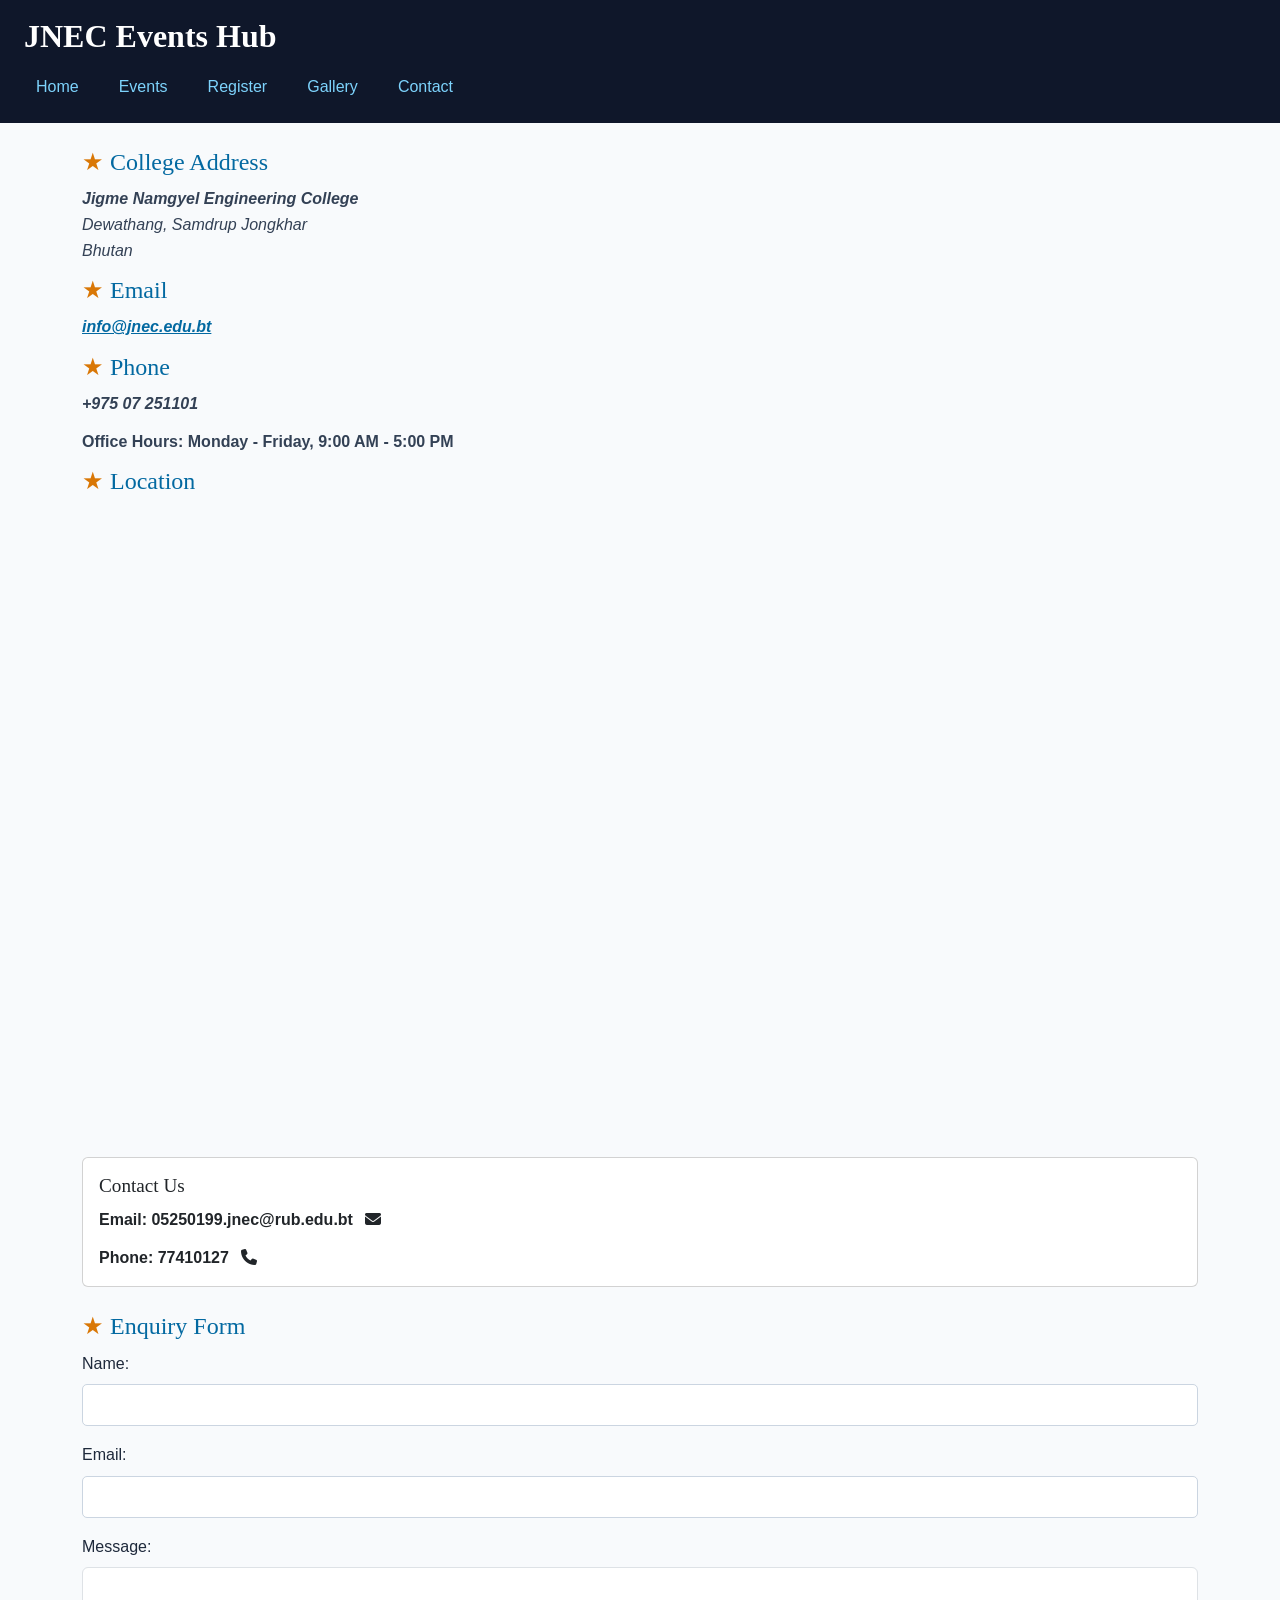
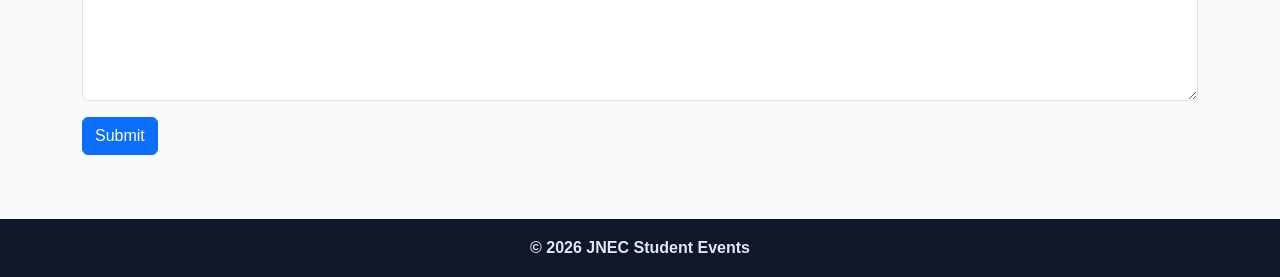
<file: contact.html>
<!DOCTYPE html>
<html lang="en">
<head>
    <meta charset="UTF-8">
    <meta name="viewport" content="width=device-width, initial-scale=1.0">

    <title>JNEC Events Hub — Contact</title>

    <!-- Bootstrap CSS -->
    <link
        href="https://cdn.jsdelivr.net/npm/bootstrap@5.3.3/dist/css/bootstrap.min.css"
        rel="stylesheet">

    <!-- Font Awesome -->
    <link
        rel="stylesheet"
        href="https://cdnjs.cloudflare.com/ajax/libs/font-awesome/6.5.2/css/all.min.css">

    <!-- Custom CSS -->
    <link rel="stylesheet" href="css/styles.css">
</head>

<body>
    <!-- Header -->
    <header id="top">
        <h1>JNEC Events Hub</h1>

        <nav id="mainNav">
            <a href="index.html">Home</a>
            <a href="events.html">Events</a>
            <a href="register.html">Register</a>
            <a href="gallery.html">Gallery</a>
            <a href="contact.html">Contact</a>
        </nav>
    </header>

    <!-- Main Content -->
    <main class="container py-4">
        <h2>College Address</h2>
        <p>
            Jigme Namgyel Engineering College<br>
            Dewathang, Samdrup Jongkhar<br>
            Bhutan
        </p>

        <h2>Email</h2>
        <p>
            <a href="mailto:info@jnec.edu.bt">info@jnec.edu.bt</a>
        </p>

        <h2>Phone</h2>
        <p>+975 07 251101</p>

        <p>Office Hours: Monday - Friday, 9:00 AM - 5:00 PM</p>

        <h2>Location</h2>

        <div class="ratio ratio-16x9 mb-4">
            <iframe
                src="https://www.google.com/maps?q=Jigme%20Namgyel%20Engineering%20College&output=embed"
                title="Jigme Namgyel Engineering College location"
                style="border: 0;"
                allowfullscreen
                loading="lazy">
            </iframe>
        </div>

        <!-- Contact Card -->
        <div class="card mb-4">
            <div class="card-body">
                <h3 class="card-title">Contact Us</h3>

                <p class="card-text">
                    Email: 05250199.jnec@rub.edu.bt
                    <i class="fas fa-envelope ms-2"></i>
                </p>

                <p class="card-text">
                    Phone: 77410127
                    <i class="fas fa-phone ms-2"></i>
                </p>
            </div>
        </div>

        <!-- Enquiry Form -->
        <h2>Enquiry Form</h2>

        <form action="#" method="post">
            <div class="mb-3">
                <label for="name" class="form-label">Name:</label>
                <input
                    type="text"
                    class="form-control"
                    id="name"
                    name="name"
                    required>
            </div>

            <div class="mb-3">
                <label for="email" class="form-label">Email:</label>
                <input
                    type="email"
                    class="form-control"
                    id="email"
                    name="email"
                    required>
            </div>

            <div class="mb-3">
                <label for="message" class="form-label">Message:</label>
                <textarea
                    class="form-control"
                    id="message"
                    name="message"
                    rows="5"
                    required></textarea>
            </div>

            <button type="submit" class="btn btn-primary">Submit</button>
        </form>
    </main>

    <!-- Footer -->
    <footer id="pageFooter">
        <p>&copy; <span id="year"></span> JNEC Student Events</p>
    </footer>

    <!-- Bootstrap JavaScript -->
    <script src="https://cdn.jsdelivr.net/npm/bootstrap@5.3.3/dist/js/bootstrap.bundle.min.js"></script>

    <!-- Custom JavaScript -->
    <script src="js/main.js"></script>
</body>
</html>
</file>
<file: css/styles.css>
/*
  FILE: css/styles.css
  JNEC Events Hub
  Shared styles for all pages
  Includes typography, layout, CSS selectors,
  responsive design, dark mode, and form validation
*/

/* =========================
   1. GLOBAL STYLES
========================= */

* {
    box-sizing: border-box;
}

html {
    scroll-behavior: smooth;
}

body {
    font-family: "Segoe UI", Arial, sans-serif;
    font-size: 16px;
    line-height: 1.6;
    margin: 0;
    color: #1e293b;
    background-color: #f8fafc;
    transition: background-color 0.3s ease, color 0.3s ease;
}

img,
video {
    max-width: 100%;
    height: auto;
}

button,
input,
textarea,
select {
    font: inherit;
}

/* =========================
   2. HEADER AND NAVIGATION
========================= */

header {
    background-color: #0f172a;
    color: #ffffff;
    padding: 16px 24px;
}

header h1 {
    color: #ffffff;
    margin-top: 0;
}

nav {
    display: flex;
    flex-wrap: wrap;
    align-items: center;
    gap: 8px;
}

nav a {
    display: inline-block;
    color: #7dd3fc;
    margin-right: 8px;
    padding: 8px 12px;
    text-decoration: none;
    border-radius: 6px;
    transition: background-color 0.2s ease, color 0.2s ease;
}

nav a:link {
    color: #7dd3fc;
}

nav a:visited {
    color: #c4b5fd;
}

nav a:hover {
    color: #ffffff;
    background-color: #334155;
}

nav a:active {
    color: #bae6fd;
}

nav a:focus-visible {
    outline: 2px solid #38bdf8;
    outline-offset: 3px;
}

/* =========================
   3. MAIN CONTENT
========================= */

main {
    width: 100%;
    max-width: 1200px;
    margin: 0 auto;
    padding: 24px;
}

section {
    margin-bottom: 28px;
    padding-left: 8px;
}

main > section {
    margin-bottom: 24px;
}

/* =========================
   4. TYPOGRAPHY
========================= */

h1,
h2,
h3 {
    font-family: Georgia, serif;
    line-height: 1.3;
}

h1 {
    color: #0f172a;
    font-size: 2rem;
    font-weight: 700;
}

h2 {
    color: #0369a1;
    font-size: 1.5rem;
    text-align: left;
}

h3 {
    color: #0f172a;
    font-size: 1.2rem;
}

h2 + p {
    font-style: italic;
}

h2 ~ p {
    color: #334155;
}

.hero-title {
    letter-spacing: 0.04em;
    word-spacing: 0.1em;
}

em {
    font-style: italic;
}

p {
    margin-bottom: 12px;
}

.highlight {
    color: crimson;
}

/* =========================
   5. INTRODUCTION SECTION
========================= */

.intro,
section.intro {
    margin: 24px 16px 32px;
    padding: 20px;
    border: 1px solid #e2e8f0;
    border-radius: 8px;
    background-color: #ffffff;
}

.intro p {
    text-indent: 2em;
    text-align: justify;
}

p.intro {
    font-size: 1.05rem;
}

#welcome {
    padding: 24px;
}

/* =========================
   6. FOOTER
========================= */

footer {
    background-color: #0f172a;
    color: #e2e8f0;
    padding: 16px 24px;
    margin-top: 40px;
    text-align: center;
}

footer p {
    margin: 0;
}

/* =========================
   7. LINKS AND SELECTORS
========================= */

a:link {
    color: #0369a1;
}

a:visited {
    color: #7c3aed;
}

a:hover {
    color: #0ea5e9;
}

a:active {
    color: #b91c1c;
}

a[target="_blank"] {
    color: #d97706;
}

/* =========================
   8. FORMS AND PSEUDO-CLASSES
========================= */

input,
textarea,
select {
    max-width: 100%;
}

input[type="text"],
input[type="email"],
input[type="tel"],
input[type="file"],
textarea,
select {
    border: 1px solid #cbd5e1;
    border-radius: 5px;
    padding: 8px;
}

input[type="file"] {
    border-style: dashed;
    border-color: #94a3b8;
}

input:focus,
textarea:focus,
select:focus {
    outline: 2px solid #0369a1;
    outline-offset: 2px;
}

input:checked + label {
    font-weight: 700;
}

/* =========================
   9. PSEUDO-ELEMENTS
========================= */

p::first-line {
    font-weight: bold;
}

.intro::first-letter {
    font-size: 1.6em;
    color: #0369a1;
}

h2::before {
    content: "★ ";
    color: #d97706;
}

li::marker {
    color: #059669;
}

::selection {
    color: #7f1d1d;
    background-color: #fde68a;
}

/* =========================
   10. TABLES
========================= */

table {
    width: 100%;
    border-collapse: collapse;
    margin: 16px 0;
}

th,
td {
    padding: 10px 12px;
    border: 1px solid #cbd5e1;
    text-align: left;
}

th {
    color: #ffffff;
    background-color: #0369a1;
}

tr:nth-child(even) {
    background-color: #f1f5f9;
}

/* =========================
   11. EVENT ELEMENTS
========================= */

.event-card {
    display: block;
    padding: 18px;
    margin-bottom: 16px;
    border: 1px solid #e2e8f0;
    border-radius: 8px;
    background-color: #ffffff;
    box-shadow: 0 2px 6px rgba(15, 23, 42, 0.08);
    transition: transform 0.2s ease, box-shadow 0.2s ease;
}

.event-card:hover {
    transform: translateY(-3px);
    box-shadow: 0 5px 12px rgba(15, 23, 42, 0.12);
}

.sold-out {
    text-decoration: line-through;
    text-decoration-color: #ef4444;
}

.badge {
    display: inline-block;
    padding: 4px 10px;
    border-radius: 20px;
    font-size: 0.85rem;
    font-weight: 600;
}

.admin-only {
    display: none;
}

/* =========================
   12. BUTTONS
========================= */

button,
.btn {
    cursor: pointer;
    transition: background-color 0.2s ease, color 0.2s ease;
}

button:focus-visible,
.btn:focus-visible {
    outline: 2px solid #0284c7;
    outline-offset: 3px;
}

button:disabled {
    cursor: not-allowed;
    opacity: 0.6;
}

/* =========================
   13. FORM ERROR STYLES
========================= */

.error {
    color: #b91c1c;
    background-color: #fef2f2;
    border: 1px solid #fecaca;
    padding: 10px 12px;
    margin: 8px 0;
    border-radius: 6px;
}

input.error,
textarea.error,
select.error {
    border: 2px solid #dc2626;
    background-color: #fff7f7;
}

.error-message {
    display: block;
    color: #b91c1c;
    font-size: 0.9rem;
    margin-top: 4px;
}

.success {
    color: #166534;
    background-color: #f0fdf4;
    border: 1px solid #bbf7d0;
    padding: 10px 12px;
    margin: 8px 0;
    border-radius: 6px;
}

[aria-invalid="true"] {
    border-color: #dc2626;
}

/* =========================
   14. DARK MODE
========================= */

body.dark-mode {
    color: #e2e8f0;
    background-color: #0f172a;
}

body.dark-mode header,
body.dark-mode footer {
    background-color: #020617;
    color: #f8fafc;
}

body.dark-mode header h1,
body.dark-mode h1,
body.dark-mode h2,
body.dark-mode h3 {
    color: #7dd3fc;
}

body.dark-mode .intro,
body.dark-mode section.intro,
body.dark-mode .event-card {
    color: #e2e8f0;
    background-color: #1e293b;
    border-color: #475569;
}

body.dark-mode nav a,
body.dark-mode nav a:link {
    color: #7dd3fc;
}

body.dark-mode nav a:visited {
    color: #c4b5fd;
}

body.dark-mode nav a:hover {
    color: #ffffff;
    background-color: #334155;
}

body.dark-mode p,
body.dark-mode h2 ~ p,
body.dark-mode li {
    color: #cbd5e1;
}

body.dark-mode a:link {
    color: #7dd3fc;
}

body.dark-mode a:visited {
    color: #c4b5fd;
}

body.dark-mode th {
    background-color: #075985;
}

body.dark-mode th,
body.dark-mode td {
    border-color: #475569;
}

body.dark-mode tr,
body.dark-mode tr:nth-child(even) {
    color: #e2e8f0;
    background-color: #1e293b;
}

body.dark-mode input,
body.dark-mode textarea,
body.dark-mode select {
    color: #f8fafc;
    background-color: #1e293b;
    border-color: #475569;
}

body.dark-mode input::placeholder,
body.dark-mode textarea::placeholder {
    color: #cbd5e1;
}

body.dark-mode input.error,
body.dark-mode textarea.error,
body.dark-mode select.error {
    border-color: #f87171;
    background-color: #450a0a;
}

body.dark-mode .error {
    color: #fecaca;
    background-color: #450a0a;
    border-color: #b91c1c;
}

body.dark-mode .error-message {
    color: #fca5a5;
}

body.dark-mode .success {
    color: #bbf7d0;
    background-color: #052e16;
    border-color: #166534;
}

/* =========================
   15. RESPONSIVE DESIGN
========================= */

@media (max-width: 768px) {
    main {
        padding: 18px;
    }

    nav {
        gap: 4px;
    }

    nav a {
        margin-right: 4px;
        padding: 8px;
    }

    .intro,
    section.intro {
        margin: 16px 0;
        padding: 16px;
    }

    table {
        display: block;
        overflow-x: auto;
        white-space: nowrap;
    }
}

@media (max-width: 600px) {
    body {
        font-size: 15px;
    }

    header {
        padding: 12px 16px;
    }

    header h1 {
        font-size: 1.6rem;
    }

    main {
        padding: 16px;
    }

    nav {
        display: flex;
        flex-direction: column;
        align-items: stretch;
    }

    nav a {
        display: block;
        margin: 2px 0;
    }

    h1 {
        font-size: 1.7rem;
    }

    h2 {
        font-size: 1.35rem;
    }

    .intro,
    section.intro {
        margin: 16px 0;
        padding: 16px;
    }

    #welcome {
        padding: 16px;
    }

    footer {
        padding: 12px 16px;
    }

    .event-card {
        padding: 14px;
    }
}

/* =========================
   16. REQUIRED CSS RULES
========================= */

.error {
    color: #b91c1c;
    font-size: 0.9rem;
    display: block;
}

.sold-out-card {
    opacity: 0.85;
}

body.dark {
    background: #0f172a;
    color: #e2e8f0;
}

body.dark .card,
body.dark .intro {
    background: #1e293b;
    color: #e2e8f0;
}
</file>
